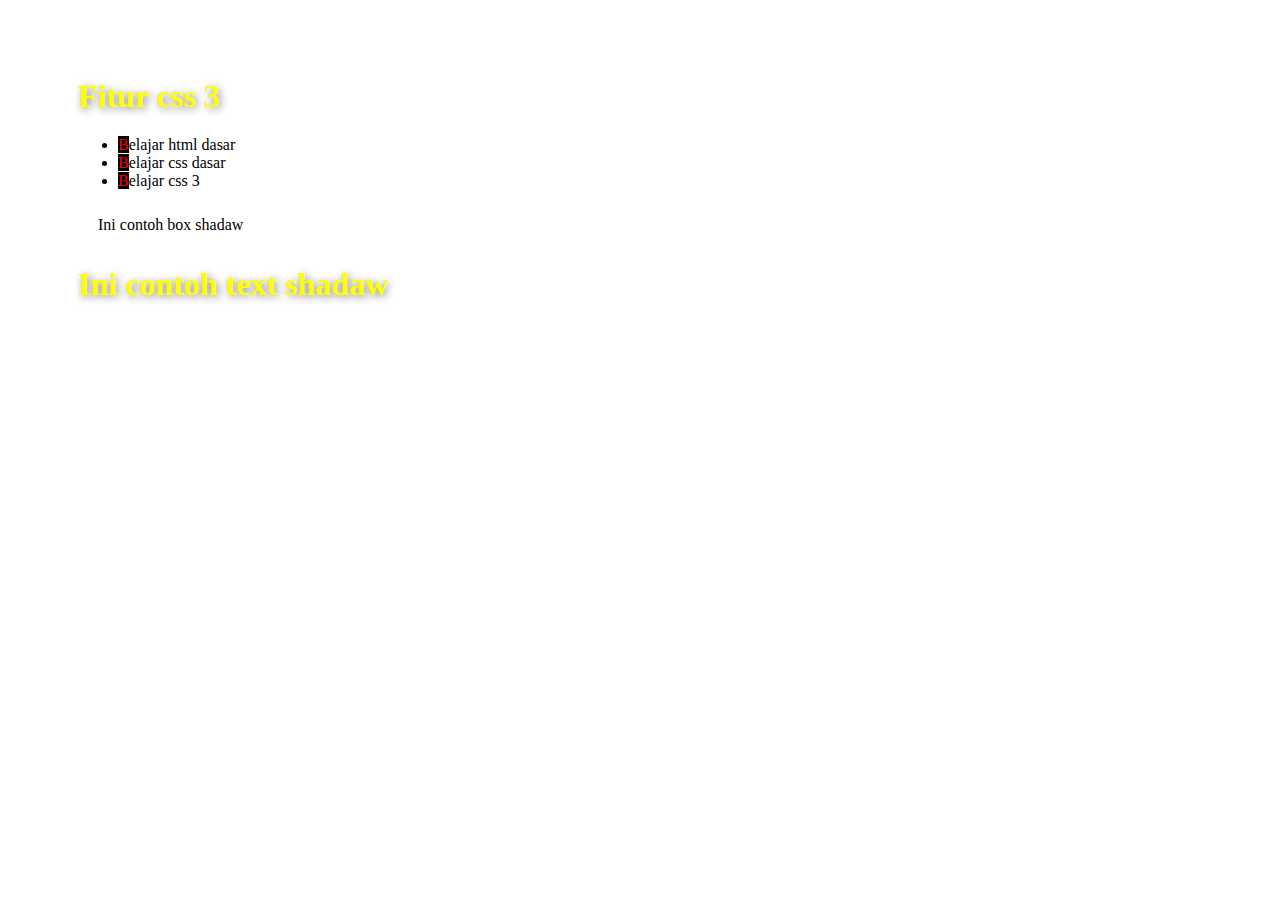
<file: css3.html>
<html>
    <head>
        <title> CSS 3</title>
        <style>
            body{
                padding: 70px;
            }
            li::first-letter{
                background-color: black;
                color: red;
            }p{
                padding: 10px;
                margin: 10px;
                box-shadow: 2px 2px 10px 1px #eee(0,0,0,0,3);
                border-radius: 10px;
            }
            h1{
                text-shadow: 2px 2px 8px grey;
                color: yellow;
            }
        </style>
    </head>
    <body>
        <h1>Fitur css 3</h1>
        <ul>
            <li>Belajar html dasar</li>
            <li>Belajar css dasar</li>
            <li>Belajar css 3</li>
        </ul>
        <p>
            Ini contoh box shadaw
        </p>
        <h1>Ini contoh text shadaw</h1>
    </body>
</html>
</file>
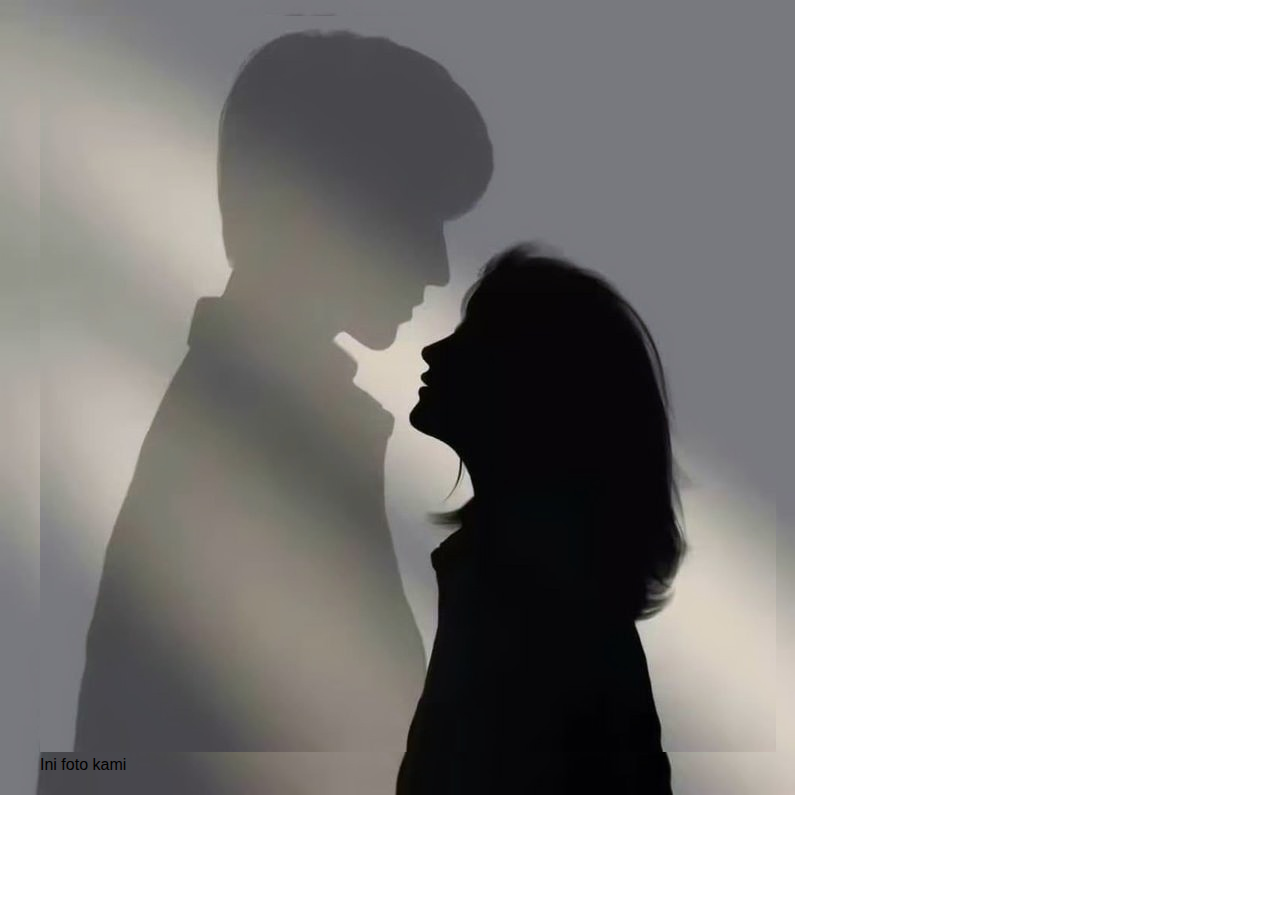
<file: html5.html>
<!DOCTYPE html>
<html lang="en">
<head>
    <meta charset="UTF-8">
    <meta name="viewport" content="width=figu, initial-scale=1.0">
    <title>Document</title>
    <link rel="stylesheet" href="style.css">
</head>
<body>
    <figure>
        <img src="img.jpg" alt="jpg">
        <figcaption>Ini foto kami</figcaption>
    </figure>
    <h1 class="lead form-control"></h1>
</body>
</html>
</file>
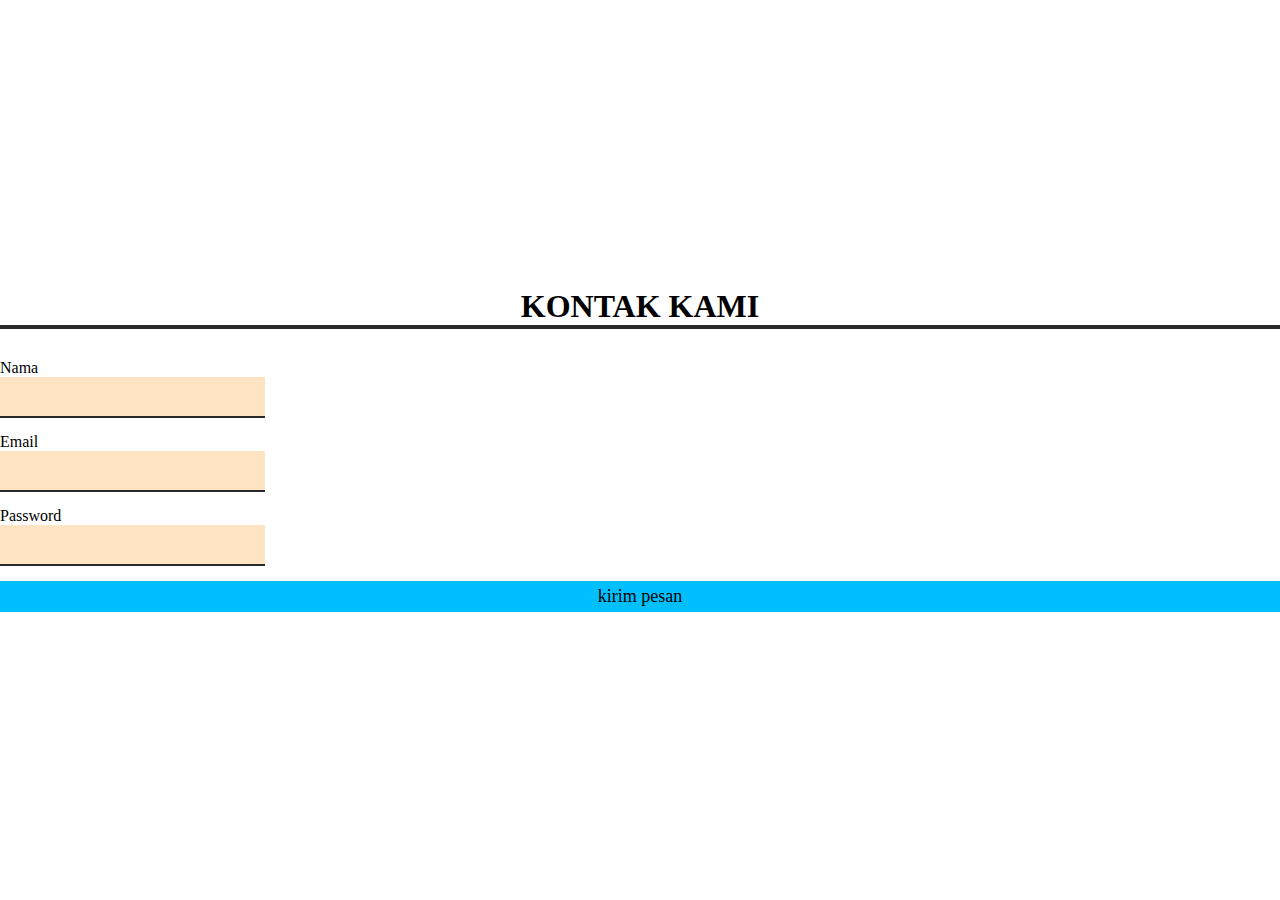
<file: kontak.html>
<!DOCTYPE html>
<html lang="en">
<head>
    <meta charset="UTF-8">
    <meta name="viewport" content="width=device-width, initial-scale=1.0">
    <title>Halaman kontak</title>
    <style>
        *{
            margin: 0;
            padding: 0;
            outline: 0;
            font-family: 'open sans','sans-serif';
        }

        .container{
            position: absolute;
            left: 50%;
            top: 50%;
            transform: translate(-50%,-50%);
            width: 100%;
            background-color: rgb(255, 255, 255);
            box-shadow: 0 0 10px rgba(blue);
            border-radius: 10px;
        }
        .container h1{
            text-align: center;
            color: black;
            margin-bottom: 30px;
            text-transform: uppercase;
            border-bottom: 4px solid #292929;
        }
        .container label{
            text-align: center;
            color: black;
        }
        .container form input{
            width: calc(100%-20px);
            padding: 8px 10px;
            margin-bottom: 15px;
            border: none;
            background-color: bisque;
            border-bottom: 2px solid #292929;
            color: #fff;
            font-size: 20px;
        }
        .container form button{
            width: 100%;
            padding: 5px 0;
            border: none;
            background-color: deepskyblue;
            font-size: 18px;
            color:black;
        }
    </style>
</head>
<body>
    <div class="container">
    <h1>KONTAK KAMI</h1>
    <form>
        <label>Nama</label><br>
        <input type="text"><br>
        <label>Email</label><br>
        <input type="password"><br>
        <label>Password</label><br>
        <input type="text"><br>
        <button>kirim pesan</button>
    </form>
    </div>
</body>
</html>
</file>
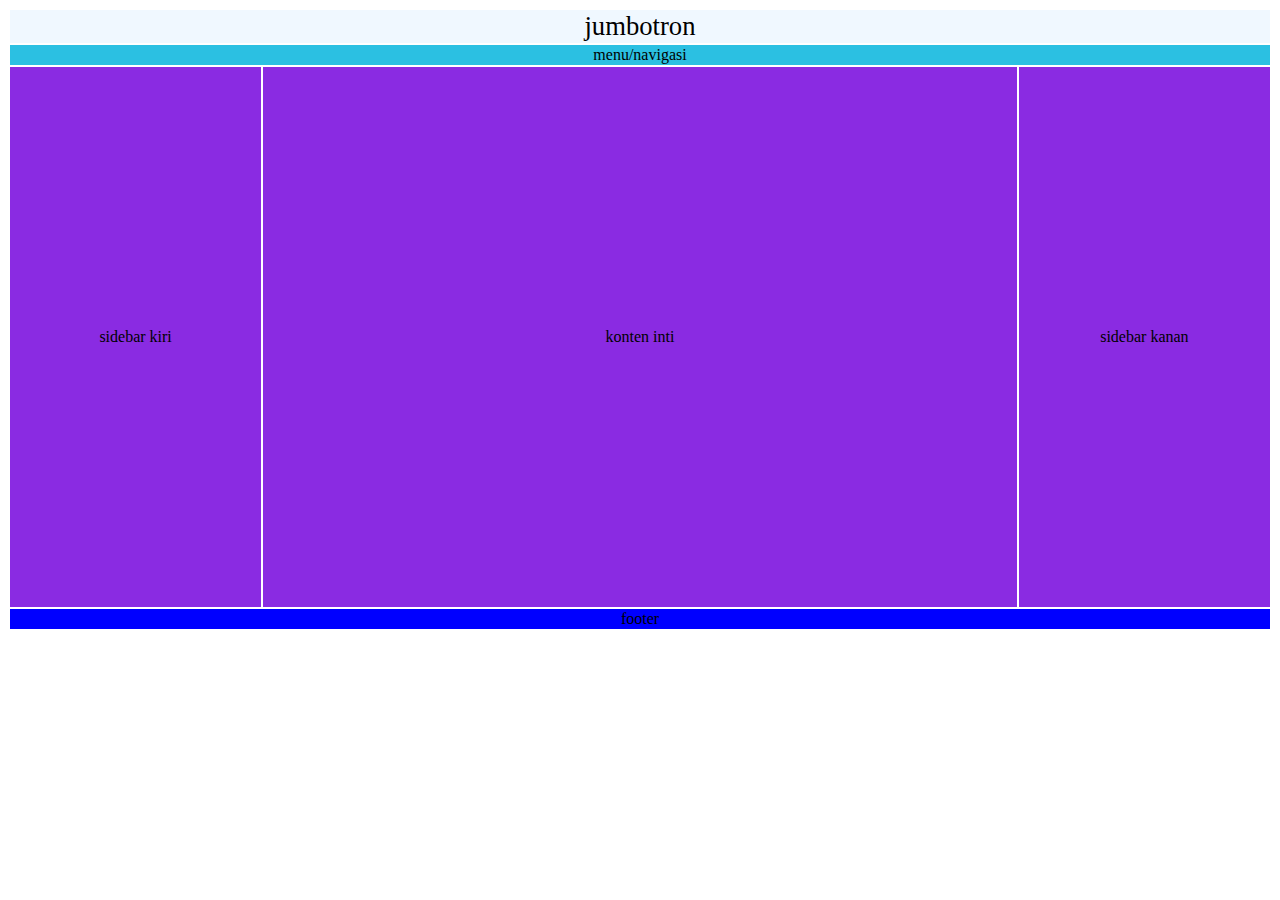
<file: latihanlayout.html>
<html>
    <head>
        <title> layout dengan tabel </title>
            <style>
                table{
                    width: 100%;
                }
                .jumbotron {
                    height: 300%;
                    background-color: aliceblue;
                    font-size: 20pt;
                    text-align: center;
                }
                .navigasi{
                    text-align: center;
                    font-size:12pt;
                    background-color: rgb(43, 192, 226);
                }
                .container{
                    padding:12px;
                    background-color: blueviolet;
                    height: 540px;
                    text-align: center;
                }
                .footer{
                    text-align: center;
                    text-decoration: double;
                    background-color: blue;
                }
            </style>
    </head>
    <body>
        <table>
            <tr>
                <td colspan="3" class="jumbotron">jumbotron</td>
            </tr>
            <tr>
                <td colspan="3" class="navigasi"> menu/navigasi</td>
            </tr>
            <tr>
                <td class="container" width="20%">sidebar kiri</td>
                <td class="container" width="60%">konten inti</td>
                <td class="container" width="20%">sidebar kanan</td>
            </tr>
            <tr>
                <td colspan="3" class="footer">footer</td>
            </tr>
        </table>
    </body>
</html>
</file>
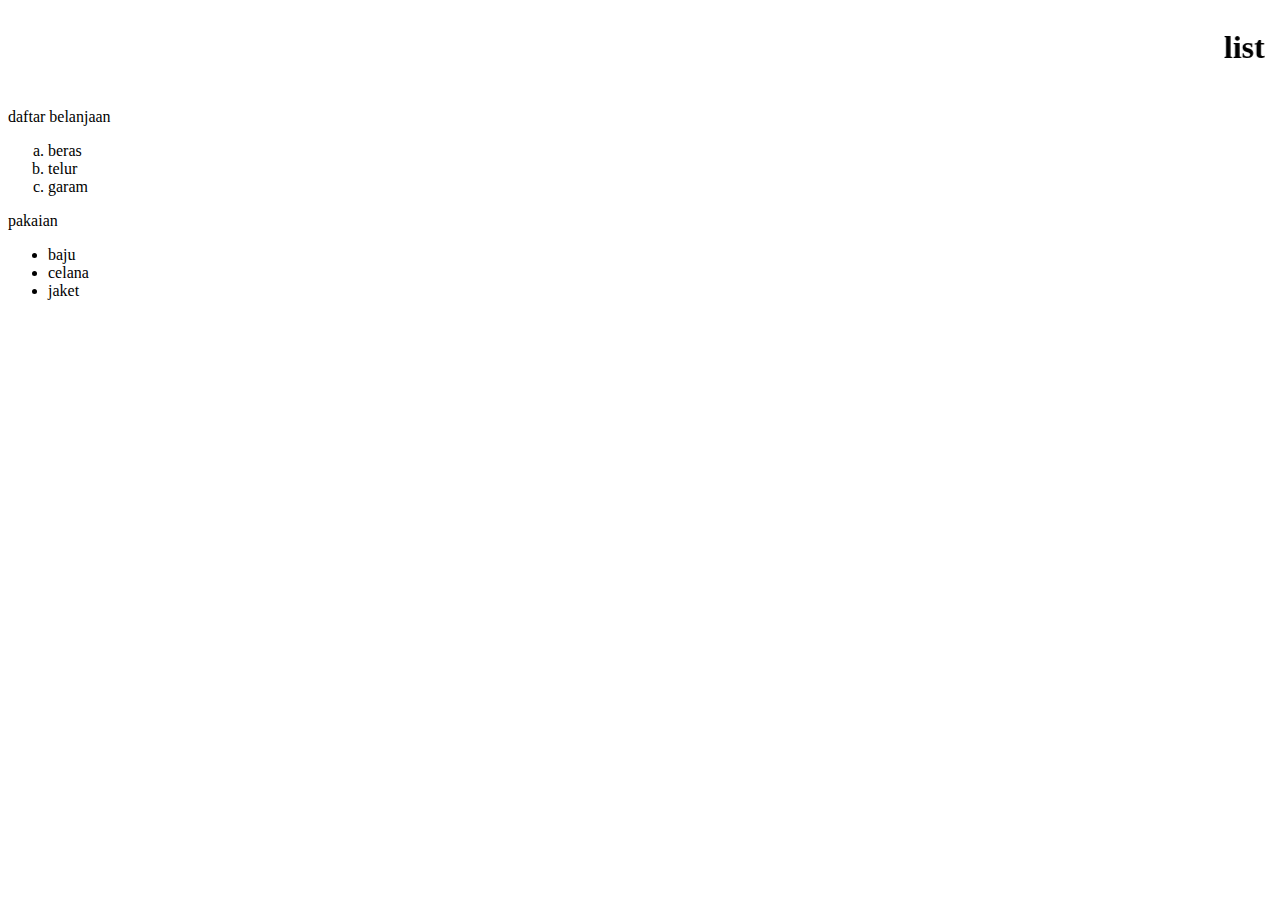
<file: list.html.html>
<!DOCTYPE html>
<html lang="en">
<head>
    <meta charset="UTF-8">
    <meta name="viewport" content="width=device-width, initial-scale=1.0">
    <title>document</title>
</head>
<body>
    <marquee><h1>list html</h1></marquee>
    <p> daftar belanjaan</p>

    <ol type="a">
            <li>beras</li>
            <li>telur</li>
            <li>garam</li>
    </ol>

    <p> pakaian </p>
        <ul>
            <li>baju</li>
            <li>celana</li>
            <li>jaket</li>
</ul>
</body>
</html>
</file>
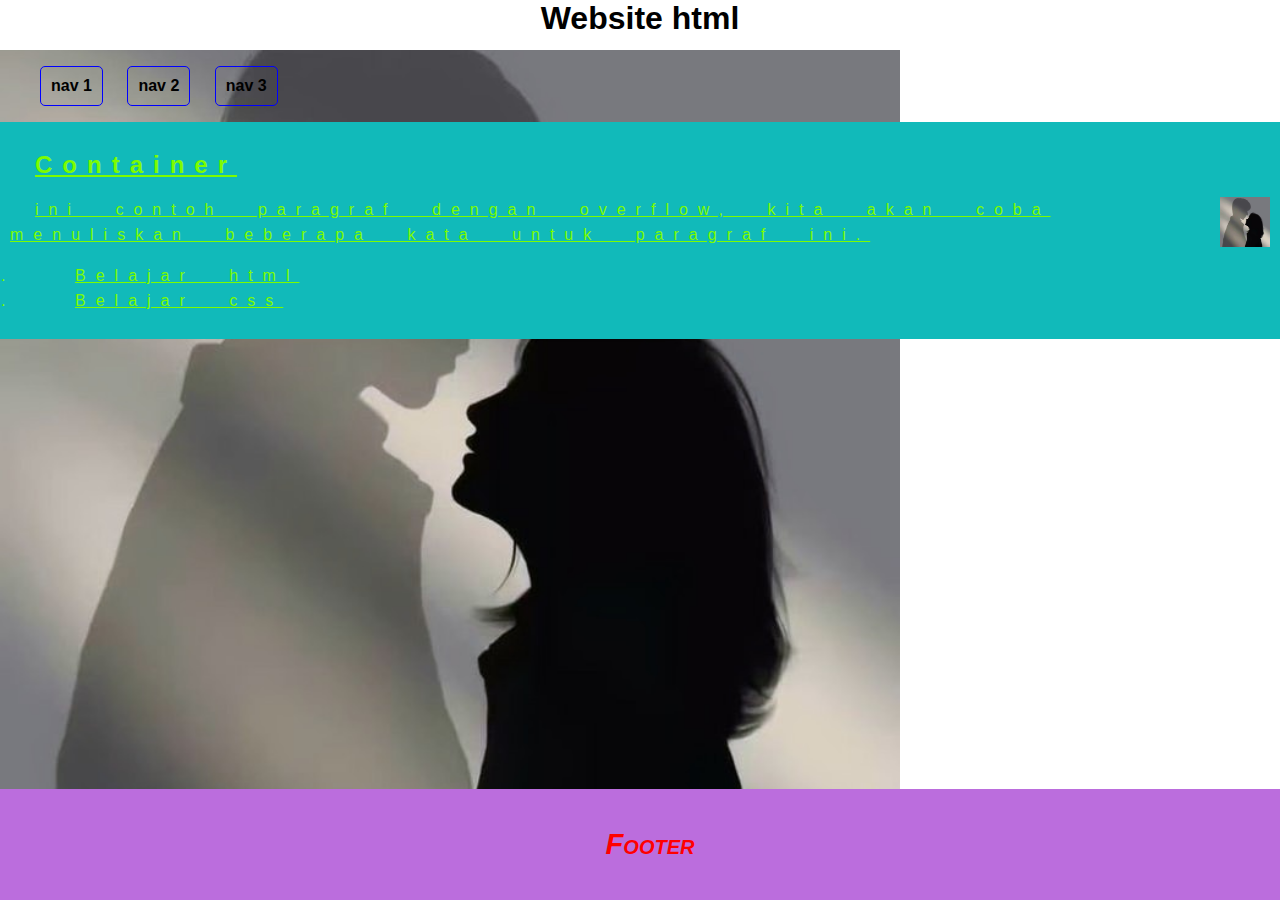
<file: overflow.html>
<html>
    <head>
        <title>HTML</title>
        <link rel="stylesheet" href="style.css">
        <style>
             
        </style>
    <body>
        <div class="header">
            <h1> Website html</h1>
        </div>
        <div>
            <ul>
                <li>nav 1</li>
                <li>nav 2</li>
                <li>nav 3</li>
            </ul>
        </div>
        <div class="container">
            <h2>Container</h2>
            <img src="img.jpg" alt="img" class="floot-left">
            <p>ini contoh paragraf dengan overflow, kita akan coba menuliskan beberapa kata untuk paragraf ini.</p>
            <ol>
                <li>Belajar html</li>
                <li>Belajar css</li>
            </ol>
        </div>
        <div class="footer red">
            <h3>Footer</h3>
        </div>
    </body>
    </head>
</html>
</file>
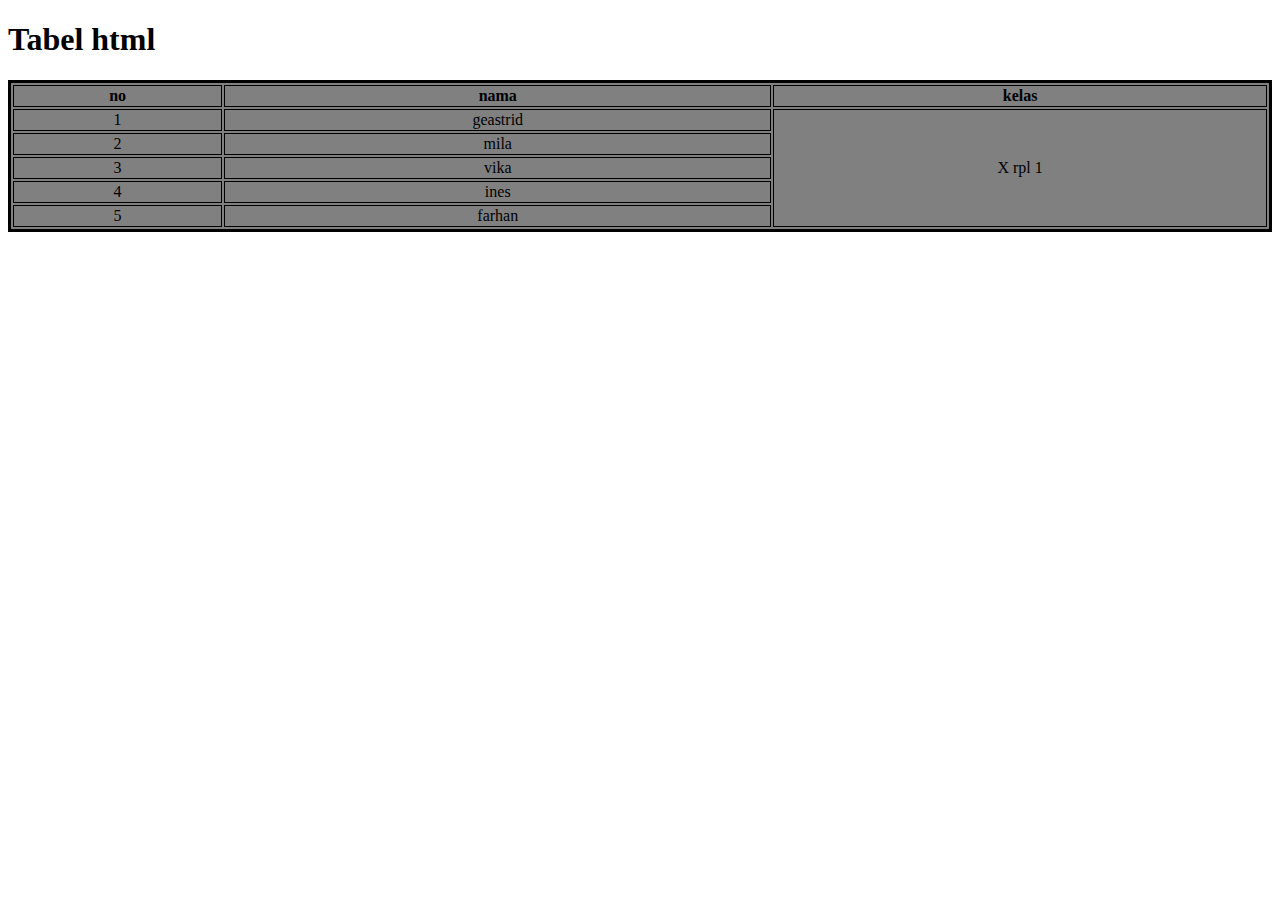
<file: tablee2.html>
<!DOCTYPE html>
<html lang="en">
<head>
    <meta charset="UTF-8">
    <meta name="viewport" content="width=device-width, initial-scale=1.0">
    <title>Document</title>
    <style>
        table{
            width:100%;
            
        }
        td{
            text-align: center;
        }
    </style>
</head>
<body>
    <h1>Tabel html</h1>
    <table border="3" bgcolor="grey" bordercolor="black">
        <tr>
            <th> no</th>
            <th>nama</th>
            <th>kelas</th>
        </tr>          
        <tr>
            <td>1</td>
            <td>geastrid</td>
            <td rowspan="5">X rpl 1</td>
        </tr>
         <tr>
            <td>2</td>
            <td>mila</td>
            
        </tr>
        <tr>
            <td>3</td>
            <td>vika</td>
            
        </tr>
            <td>4</td>
            <td>ines</td>
            
        <tr>
            <td>5</td>
            <td>farhan</td>
            
        </tr>
    </table>
    
</body>
</html>
</file>
<file: style.css>
ul li {
                display: inline-block;
                margin-right: 20px;
                border: 1px solid blue;
                background-color: bisqued;
                padding: 10px;
                border-radius: 5px;
                font-weight: bold;
            }
            ul li:hover{
                background-color: aliceblue;
            }
            .header {
                background-color: rgb(255, 255, 255);
                height: 50px;
                text-align: center;
                margin-bottom: 10px;
            }

            .container {
                background-color: rgb(17, 186, 186);
                padding: 10px;
                overflow: hidden;
                color:lawngreen;
                text-indent: 25px;
                text-transform: unpercase;
                letter-spacing: 10px;
                text-decoration: underline;
                word-spacing: 20px;
                line-height: 25px;
                
            }

            .footer {
                text-align: center;
                background-color: rgb(187, 109, 221);
                padding: 10px;
                position:fixed;
                bottom: 0;
                width: 100%;
                font-size: 25px;
                font-variant: small-caps;
                font-style: oblique;
            }
            .floot-left{
                width: 50px;
                height: 50px;
                float: right; 
            }
            body{
                background-image: url(img.jpg);
                margin:0;
                font-family: Verdana, Geneva, Tahoma, sans-serif;
                background-size: contain;
                background-repeat: no-repeat;
            }
            .red{
                color:red;
            }
</file>
